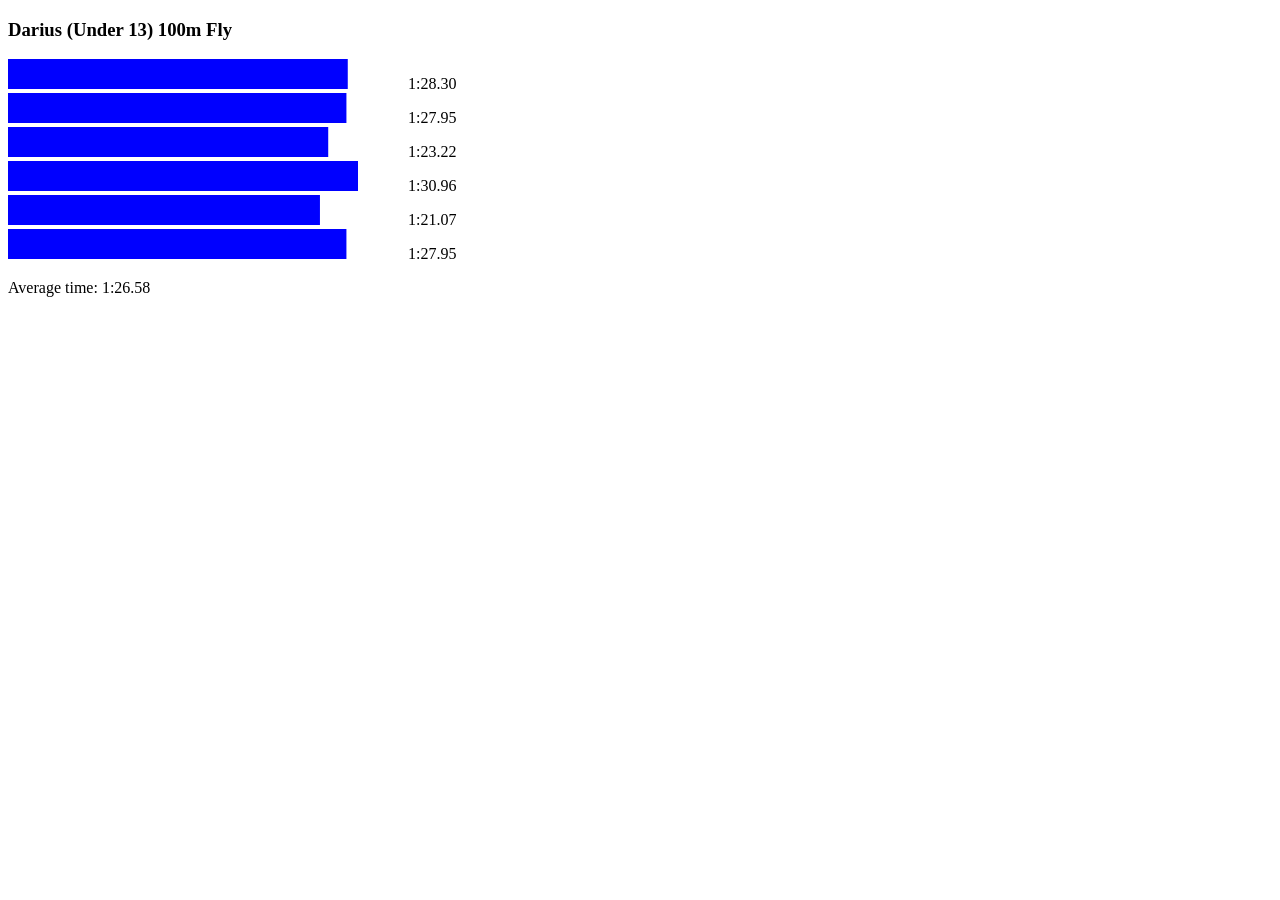
<file: CA3a/webapp/templates/Darius-13-100m-Fly.html>
<!DOCTYPE html>
    <html>
        <head>
            <title>
                Darius (Under 13) 100m Fly
            </title>
        </head>
        <body>
            <h3>Darius (Under 13) 100m Fly</h3>
       
                <svg height="30" width="400">
                    <rect height="30" width="339.76" style="fill:rgb(0,0,255);" />
                </svg>1:28.30<br />
           
                <svg height="30" width="400">
                    <rect height="30" width="338.42" style="fill:rgb(0,0,255);" />
                </svg>1:27.95<br />
           
                <svg height="30" width="400">
                    <rect height="30" width="320.22" style="fill:rgb(0,0,255);" />
                </svg>1:23.22<br />
           
                <svg height="30" width="400">
                    <rect height="30" width="350.0" style="fill:rgb(0,0,255);" />
                </svg>1:30.96<br />
           
                <svg height="30" width="400">
                    <rect height="30" width="311.94" style="fill:rgb(0,0,255);" />
                </svg>1:21.07<br />
           
                <svg height="30" width="400">
                    <rect height="30" width="338.42" style="fill:rgb(0,0,255);" />
                </svg>1:27.95<br />
         
            <p>Average time: 1:26.58</p>
        </body>
    </html>
</file>
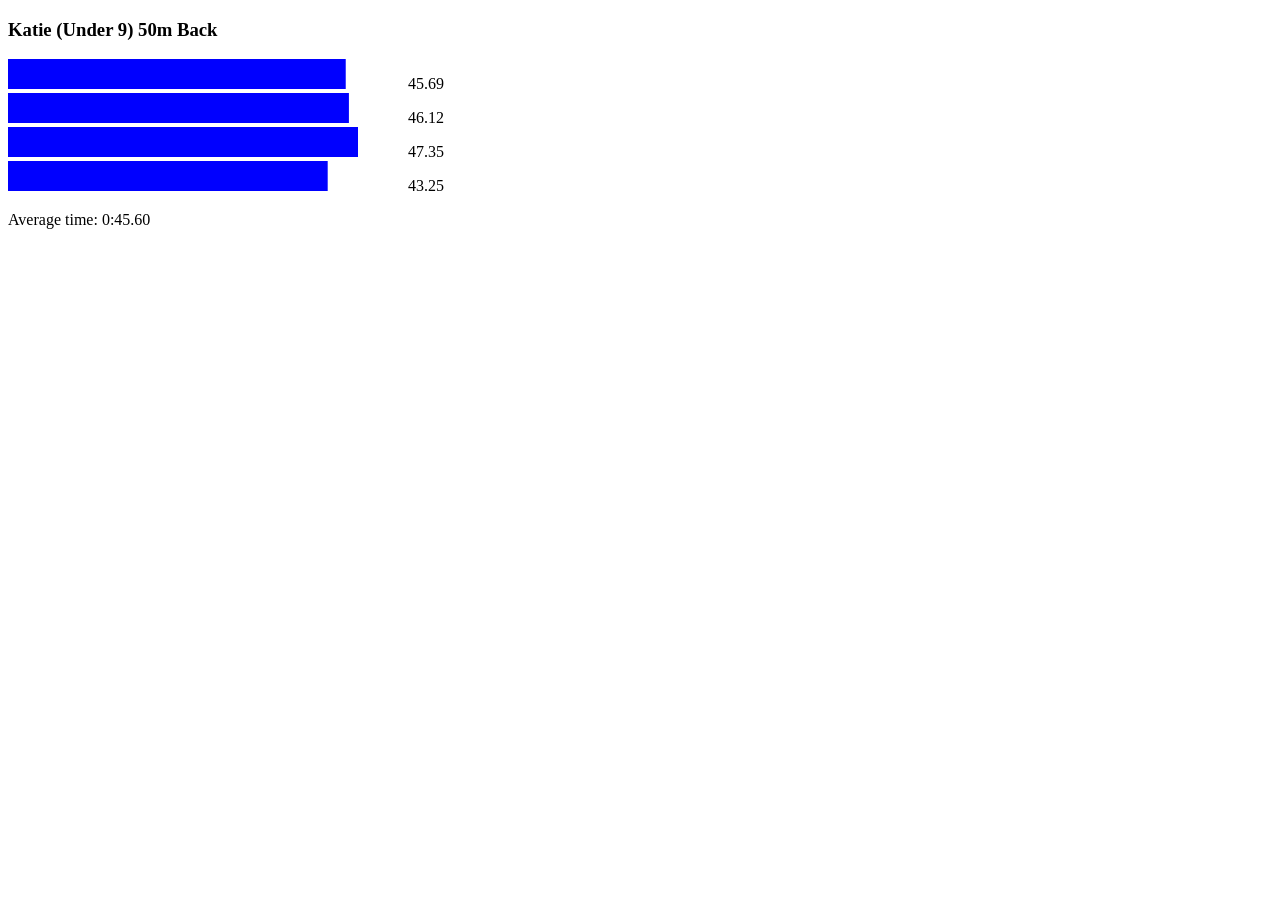
<file: CA3a/webapp/templates/Katie-9-50m-Back.html>
<!DOCTYPE html>
    <html>
        <head>
            <title>
                Katie (Under 9) 50m Back
            </title>
        </head>
        <body>
            <h3>Katie (Under 9) 50m Back</h3>
       
                <svg height="30" width="400">
                    <rect height="30" width="337.73" style="fill:rgb(0,0,255);" />
                </svg>45.69<br />
           
                <svg height="30" width="400">
                    <rect height="30" width="340.91" style="fill:rgb(0,0,255);" />
                </svg>46.12<br />
           
                <svg height="30" width="400">
                    <rect height="30" width="350.0" style="fill:rgb(0,0,255);" />
                </svg>47.35<br />
           
                <svg height="30" width="400">
                    <rect height="30" width="319.69" style="fill:rgb(0,0,255);" />
                </svg>43.25<br />
         
            <p>Average time: 0:45.60</p>
        </body>
    </html>
</file>
